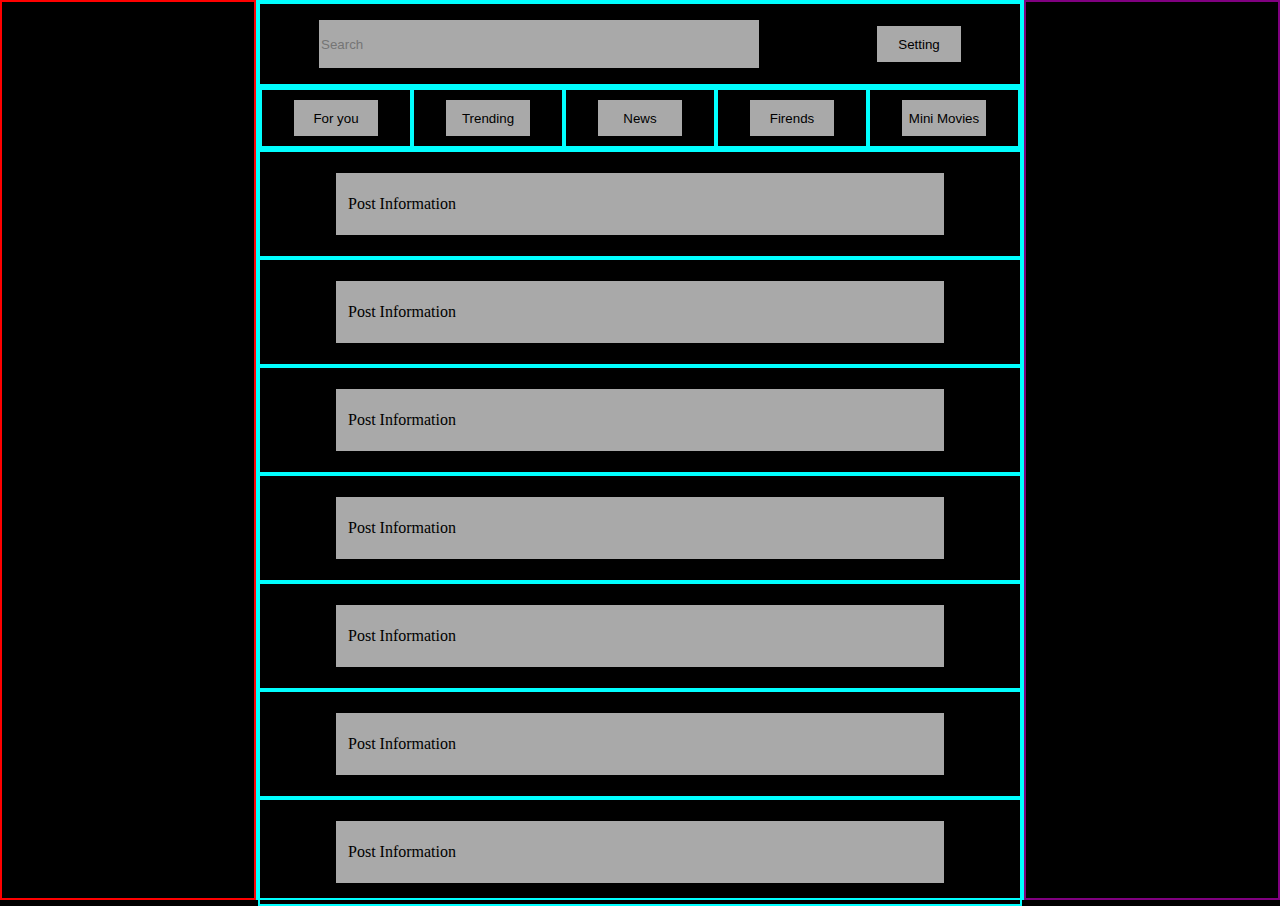
<file: index.html>
<!DOCTYPE html>
<html lang="en">
  <head>
    <meta charset="UTF-8" />
    <meta http-equiv="X-UA-Compatible" content="IE=edge" />
    <meta name="viewport" content="width=device-width, initial-scale=1.0" />
    <title>Codessy | test</title>
    <link rel="stylesheet" href="./css/main.css" />
  </head>
  <body>
    <div class="main-container">
      <div class="stupid-area-one"></div>
      <div class="main-content-container cyanborder">
        <div class="searching-area cyanborder">
          <input type="search" name="search-bar" placeholder="Search" id="search-bar" />
          <button id="_button">Setting</button>
        </div>
        <div class="top-menu-buttons cyanborder">
          <div class="button-area cyanborder">
            <button id="_button">For you</button>
          </div>
          <div class="button-area cyanborder">
            <button id="_button">Trending</button>
          </div>
          <div class="button-area cyanborder">
            <button id="_button">News</button>
          </div>
          <div class="button-area cyanborder">
            <button id="_button">Firends</button>
          </div>
          <div class="button-area cyanborder">
            <button id="_button">Mini Movies</button>
          </div>
        </div>
        <div class="informations-area">
          <div class="post-informatin-area cyanborder">
            <p>Post Information</p>
          </div>
          <div class="post-informatin-area cyanborder">
            <p>Post Information</p>
          </div>
          <div class="post-informatin-area cyanborder">
            <p>Post Information</p>
          </div>
          <div class="post-informatin-area cyanborder">
            <p>Post Information</p>
          </div>
          <div class="post-informatin-area cyanborder">
            <p>Post Information</p>
          </div>
          <div class="post-informatin-area cyanborder">
            <p>Post Information</p>
          </div>
          <div class="post-informatin-area cyanborder">
            <p>Post Information</p>
          </div>
        </div>
      </div>
      <div class="stupid-area-two"></div>
    </div>
  </body>
</html>
</file>
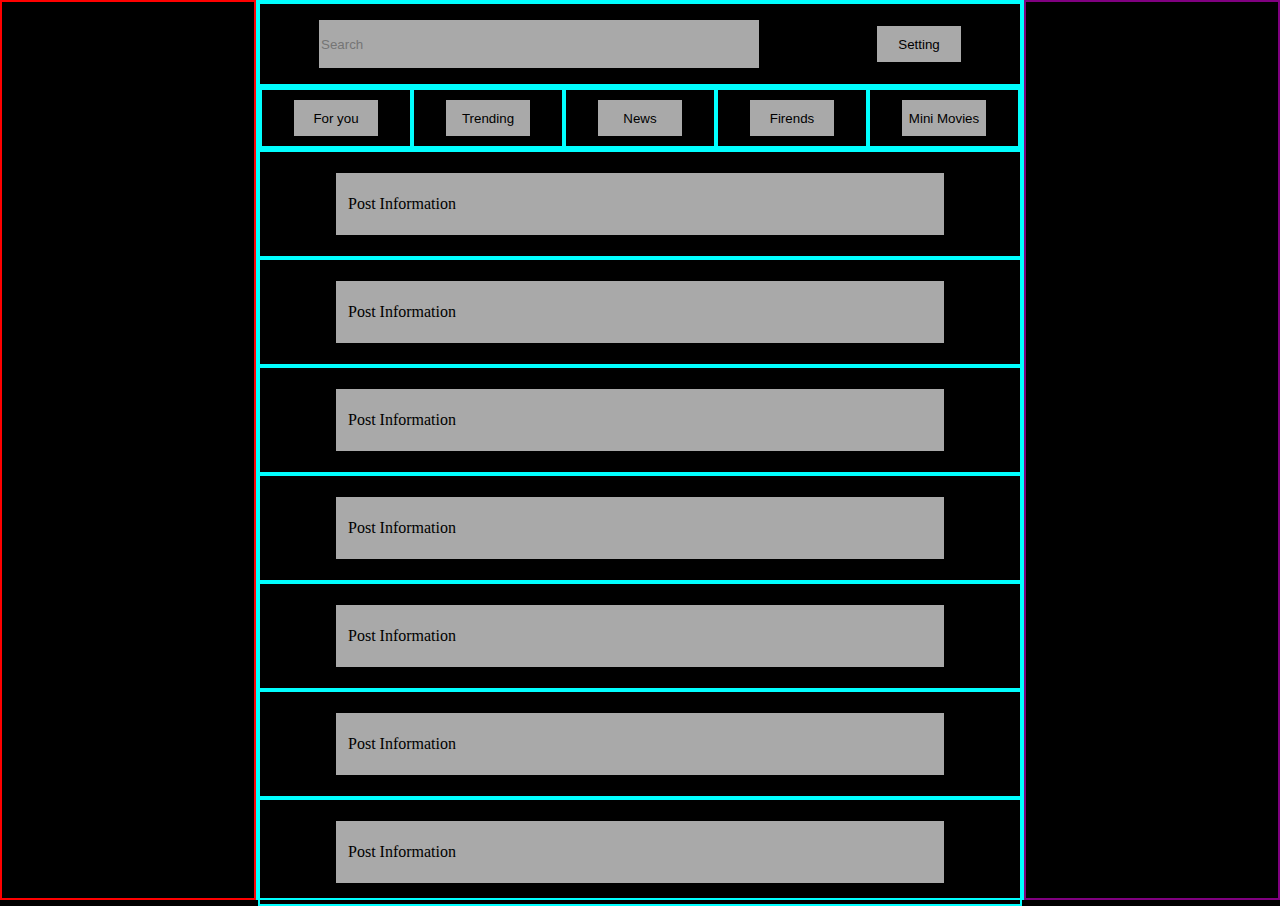
<file: main.html>
<!DOCTYPE html>
<html lang="en">
  <head>
    <meta charset="UTF-8" />
    <meta http-equiv="X-UA-Compatible" content="IE=edge" />
    <meta name="viewport" content="width=device-width, initial-scale=1.0" />
    <title>Codessy | test</title>
    <link rel="stylesheet" href="./css/main.css" />
  </head>
  <body>
    <div class="main-container">
      <div class="stupid-area-one"></div>
      <div class="main-content-container cyanborder">
        <div class="searching-area cyanborder">
          <input type="search" name="search-bar" placeholder="Search" id="search-bar" />
          <button id="_button">Setting</button>
        </div>
        <div class="top-menu-buttons cyanborder">
          <div class="button-area cyanborder">
            <button id="_button">For you</button>
          </div>
          <div class="button-area cyanborder">
            <button id="_button">Trending</button>
          </div>
          <div class="button-area cyanborder">
            <button id="_button">News</button>
          </div>
          <div class="button-area cyanborder">
            <button id="_button">Firends</button>
          </div>
          <div class="button-area cyanborder">
            <button id="_button">Mini Movies</button>
          </div>
        </div>
        <div class="informations-area">
          <div class="post-informatin-area cyanborder"><p>Post Information</p></div>
          <div class="post-informatin-area cyanborder"><p>Post Information</p></div>
          <div class="post-informatin-area cyanborder"><p>Post Information</p></div>
          <div class="post-informatin-area cyanborder"><p>Post Information</p></div>
          <div class="post-informatin-area cyanborder"><p>Post Information</p></div>
          <div class="post-informatin-area cyanborder"><p>Post Information</p></div>
          <div class="post-informatin-area cyanborder"><p>Post Information</p></div>
        </div>
      </div>
      <div class="stupid-area-two"></div>
    </div>
  </body>
</html>
</file>
<file: css/main.css>
@charset "utf-8";
html,
body {
  margin: 0;
  padding: 0;
  background-color: #000000;
  width: 100vw;
  height: 100vh;
}
.main-container {
  display: flex;
  width: 100vw;
  height: 100vh;
}
.stupid-area-one {
  box-sizing: border-box;
  width: 20%;
  border: 2px solid #ff0000;
}
.stupid-area-two {
  box-sizing: border-box;
  width: 20%;
  border: 2px solid #800080;
}
.main-content-container {
  width: 60%;
}
.searching-area {
  height: 84px;
  display: flex;
  align-items: center;
  justify-content: space-around;
}
.cyanborder {
  box-sizing: border-box;
  border: 2px solid #00ffff;
}
#search-bar {
  border: none;
  background: darkgrey;
  width: 440px;
  height: 48px;
  margin: 0 auto;
}
#_button {
  display: flex;
  align-items: center;
  justify-content: center;
  box-sizing: border-box;
  border: none;
  background: darkgrey;
  width: 84px;
  height: 36px;
  margin: 0 auto;
}
.top-menu-buttons {
  height: 64px;
  display: flex;
}
.button-area {
  width: 20%;
  display: flex;
  align-items: center;
}
.post-informatin-area {
  height: 108px;
  display: flex;
  align-items: center;
  justify-content: center;
}
.post-informatin-area p {
  box-sizing: border-box;
  background: darkgrey;
  width: 80%;
  height: 60%;
  display: flex;
  align-items: center;
  padding: 12px;
}
</file>
